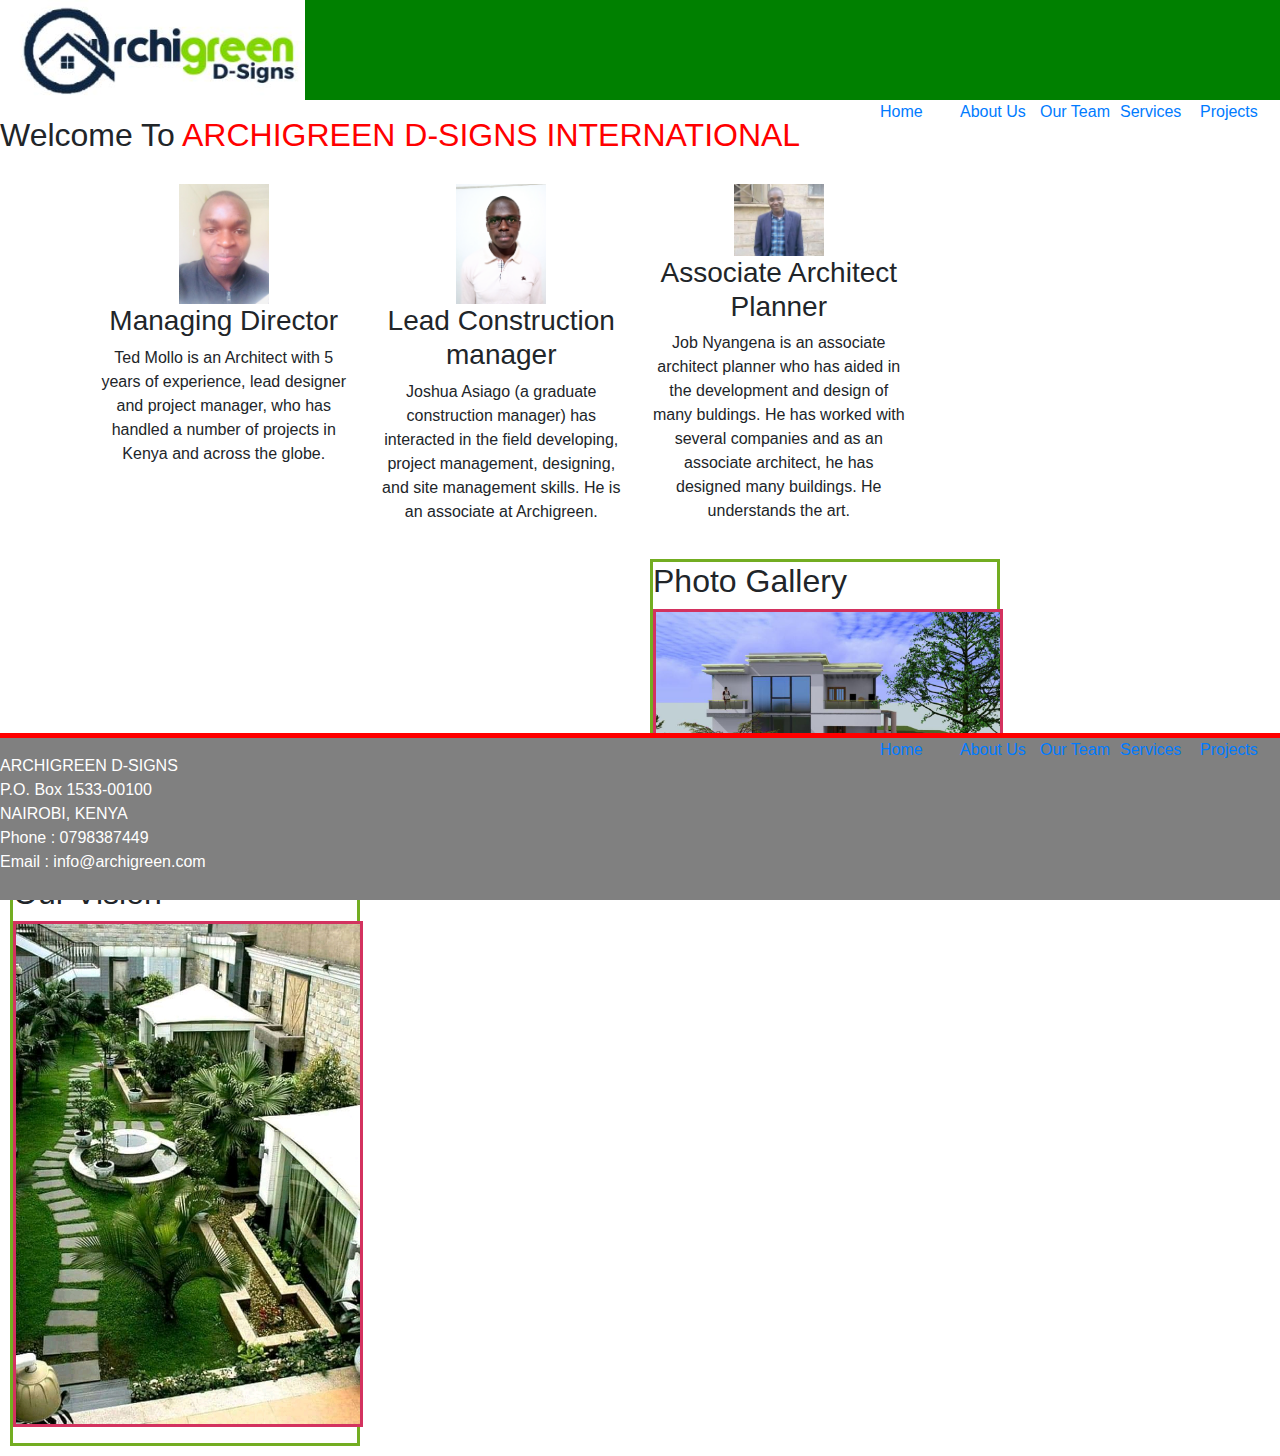
<file: team.html>
<!DOCTYPE html>
<html>

<head>
    <meta charset="utf-8">
    <meta name="viewport" content="width=device-width, initial-scale=1.0">
    <meta name="archigreens" content="achitectural planning and building services webpage.">
    <title>archigreen.com | Team</title>
    <!--    bootstrap css -->
    <link rel="stylesheet" href="CSS/bootstrap.min.css">
    <!--    main css-->
    <link href="CSS/style.css" rel="stylesheet" type="text/css">
    <!--    gallery css-->
    <link href="CSS/gallery.css" rel="stylesheet" type="text/css">
    <!--    font awesome -->
    <script src="JS/all.js"></script>
    <!-- magnific popup -->
    <link rel="stylesheet" href="CSS/magnific-popup.css" type="text/css">
</head>

<body>
    <header>

        <div class="nav-bar">
            <img src="images/ARCHGREEN.JPG" class="logo">
            <ul class="menu">
                <li><a href="projects.html"> Projects</a> </li>
                <li><a href="services.html"> Services </a> </li>
                <li><a href="team.html"> Our Team</a> </li>
                <li><a href="about.html"> About Us </a> </li>
                <li><a href="index.html"> Home </a> </li>

            </ul>
        </div>

    </header>
    <div class="intro">
        <h2> Welcome To <span>ARCHIGREEN D-SIGNS INTERNATIONAL</span></h2>
    </div>

    <!-- THE BODY OF THE TEAM BEGINS HERE -->
    <section id="boxes">
        <div class="container">
            <div class="box">
                <img src="./images/Tedre.jpeg">
                <h3>Managing Director</h3>
                <p>Ted Mollo is an Architect with 5 years of experience, lead designer and project manager, who has handled a number of projects in Kenya and across the globe. </p>
            </div>
            <div class="box">
                <img src="./images/Joshua3.jpg">
                <h3> Lead Construction manager</h3>
                <p>Joshua Asiago (a graduate construction manager) has interacted in the field developing, project management, designing, and site management skills. He is an associate at Archigreen.
                </p>
            </div>
            <div class="box">
                <img src="./images/atuti2.jpeg">
                <h3>Associate Architect Planner</h3>
                <p>Job Nyangena is an associate architect planner who has aided in the development and design of many buldings. He has worked with several companies and as an associate architect, he has designed many buildings. He understands the art.</p>
            </div>
        </div>
    </section>

    <br>





    <section>
        <div class="boxes">
            <div class="gallery boxes-ex">
                <h2> Photo Gallery</h2>
                <a href="gallery.html">
                    <img src="images/5_bedroom_suna3.jpg" alt="image of the gallery" width="50%"></a>
                <p> Click on the Photo to see our Projects gallery </p>



            </div>
            <div class="vision boxes-ex">
                <h2> Our Vision</h2>
                <img src="images/vision.jpg" height="100px" alt="image of the vission statement" width="50%">
                <p> </p>


            </div>


        </div>
    </section>



    <!-- footer begins here  -->
    <footer class="footer">
        <ul class="menu">
            <li><a href="projects.html"> Projects</a> </li>
            <li><a href="services.html"> Services </a> </li>
            <li><a href="team.html"> Our Team</a> </li>
            <li><a href="about.html"> About Us </a> </li>
            <li><a href="index.html"> Home </a> </li>

        </ul>
        <div class="details">
            <p>ARCHIGREEN D-SIGNS</span> <br> P.O. Box 1533-00100<br> NAIROBI, KENYA <br> Phone : 0798387449 <br> Email : info@archigreen.com
            </p>

        </div>
    </footer>
    <!-- footer ends here  -->
    <script>
    </script>
</body>

</html>
</file>
<file: CSS/style.css>
* {
     padding: 0px;
     margin: 0px;
 }
 
 .header_intro {
     align-content: center;
 }
 
 .logo {
     background-color: white;
 }
 
 .nav-bar {
     background-color: green;
 }
 
 .logo {
     height: 100px;
     /*	border-radius: 50%;
*/
 }
 /*.menu{
	padding: 0px;
	margin: 10px;


}*/
 
 .menu li {
     list-style: none;
     float: right;
     width: 80px;
     height: 40px;
     /* background-color: whitesmoke; */
 }
 
 span {
     color: red;
 }
 
 .boxe {
     padding: 10px;
     display: inline-block;
     align-items: center;
 }
 
 .boxes-ex {
     border: 3px solid #73AD21;
     width: 350px;
     height: auto;
     float: left;
     margin: 10px;
 }
 
 .boxes-ex img {
     border: 3px solid #d3325f;
     width: 350px;
     height: auto;
 }
 
 .header_intro {
     text-align: center;
     background-color: white;
 }
 
 aside {
     display: block;
 }
 /*.Contact{
	border: 4px solid red;
	width: 300px;
	height: 400px;
}
*/
 /* Slideshow container */
 
 .slideshow-container {
     max-width: 1000px;
     position: relative;
     margin: auto;
 }
 /* Hide the images by default */
 
 .mySlides {
     display: none;
 }
 
 .sliderImage {
     align-content: center;
     width: 80%;
     height: 600px;
 }
 /* Next & previous buttons */
 
 .prev,
 .next {
     cursor: pointer;
     position: absolute;
     top: 50%;
     width: auto;
     margin-top: -22px;
     padding: 16px;
     color: white;
     font-weight: bold;
     font-size: 18px;
     transition: 0.6s ease;
     border-radius: 0 3px 3px 0;
     user-select: none;
 }
 /* Position the "next button" to the right */
 
 .next {
     right: 0;
     border-radius: 3px 0 0 3px;
 }
 /* On hover, add a black background color with a little bit see-through */
 
 .prev:hover,
 .next:hover {
     background-color: rgba(0, 0, 0, 0.8);
 }
 /* #################  project   ##############*/
 
 #menu {
     background: linear-gradient(rgba(255, 255, 255, 0.7), rgba(255, 255, 255, 0.7)), url(../photosQ.frevis1.jpg)center/cover fixed no-repeat;
 }
 
 .special {
     border: 3px solid #d3325f;
     position: relative;
 }
 
 .special-text {
     position: absolute;
     top: 0;
     right: 10%;
     background: #d3325f;
     padding: 0 0.4rem;
 }
 /*  ############   end of project   ##############  */
 /* Caption text */
 
 .text {
     color: #f2f2f2;
     font-size: 15px;
     padding: 8px 12px;
     position: absolute;
     bottom: 8px;
     width: 100%;
     text-align: center;
 }
 /* Number text (1/3 etc) */
 
 .numbertext {
     color: #f2f2f2;
     font-size: 12px;
     padding: 8px 12px;
     position: absolute;
     top: 0;
 }
 /* The dots/bullets/indicators */
 /*  the  teams style  */
 /*boxes*/
 
 #boxes {
     margin-top: 20px;
 }
 
 #boxes .box {
     float: left;
     text-align: center;
     width: 25%;
     padding: 10px;
 }
 
 #boxes .box img {
     width: 90px;
 }
 /*end of the teams style  */
 
 .dot {
     cursor: pointer;
     height: 15px;
     width: 15px;
     margin: 0 2px;
     background-color: #bbb;
     border-radius: 50%;
     display: inline-block;
     transition: background-color 0.6s ease;
 }
 
 .active,
 .dot:hover {
     background-color: #717171;
 }
 /* Fading animation */
 
 .fade {
     -webkit-animation-name: fade;
     -webkit-animation-duration: 1.5s;
     -name: fade;
     animation-duration: 1.5s;
 }
 
 @-webkit-keyframes fade {
     from {
         opacity: .4
     }
     to {
         opacity: 1
     }
 }
 
 @keyframes fade {
     from {
         opacity: .4
     }
     to {
         opacity: 1
     }
 }
 
 .slideshow-container {
     background-image: url(images/IMG_5875.JPG);
 }
 /*  
 .footer {
     visibility: hidden;
 } */
 
 .footer:hover {
     visibility: visible;
 }
 
 .footer {
     border-top: solid 5px red;
     background-color: grey;
     padding-bottom: 10px;
     /*	float: left; */
     left: 0;
     bottom: 0;
     width: 100%;
     color: white;
     position: fixed;
 }
 
 .view:hover .footer {
     display: block;
 }
 
 .footer-nav li {
     list-style: none;
     float: right;
     width: 80px;
     height: 40px;
     background-color: orange;
 }
 /*########  about  ############*/
 
 .about-pictures {
     position: relative;
 }
 
 .about-image {
     position: absolute;
     width: 230px;
     height: 150px;
     transition: all 2s ease;
     opacity: 0.9;
 }
 
 .img-1 {
     left: 0%;
     top: 0%;
 }
 
 .img-2 {
     left: 20%;
     top: 20%;
     z-index: 10;
 }
 
 .img-3 {
     left: 40%;
     top: 45%;
     z-index: 20;
 }
 
 .img-4 {
     left: 40%;
     top: 0%;
 }
 
 .img-5 {
     left: 0%;
     top: 45%;
 }
 
 .about-image:hover {
     outline: 10px solid #d3325f;
     outline-offset: 0.8rem;
     transform: scale(1.3) rotate(20deg);
     z-index: 30;
     opacity: 1;
 }
 
 .about-pictures:hover .about-image:not(:hover) {
     opacity: 0.5;
 }
 /*######### review #########*/
 
 .review-item {
     background: rgba(255, 255, 255, 0.7);
     clip-path: polygon(5% 0, 100% 0, 90% 100%, 0 100%);
 }
 
 .review-img {
     width: 150px;
 }
 
 .team-icons a {
     color: #3b5998;
     transition: all 2s ease-in-out;
 }
 
 .team-icons a:hover {
     color: #242424;
     transform: translateY(-5px);
 }
</file>
<file: CSS/gallery.css>
* {
    padding: 0px;
    margin: 0px;
}

header {}

.header_intro {
    align-content: center;
}

.logo {
    background-color: white;
}

.nav-bar {
    background-color: green;
}

.logo {
    height: 100px;
    /*	border-radius: 50%;
*/
}


/*.menu{
	padding: 0px;
	margin: 10px;


}*/

.menu li {
    list-style: none;
    float: right;
    width: 80px;
    height: 40px;
    /* background-color: orange; */
}

span {
    color: red;
}

.boxe {
    padding: 10px;
    display: inline-block;
    align-items: center;
}

.boxes-ex {
    border: 3px solid #73AD21;
    width: 350px;
    height: auto;
    float: left;
    margin: 10px;
}

.header_intro {
    text-align: center;
    background-color: white;
}

aside {
    display: block;
}


/*.Contact{
	border: 4px solid red;
	width: 300px;
	height: 400px;
}
*/


/* Slideshow container */

.slideshow-container {
    max-width: 1000px;
    position: relative;
    margin: auto;
}


/* Hide the images by default */

.mySlides {
    display: none;
}

.sliderImage {
    align-content: center;
    width: 80%;
    height: 600px;
}


/* Next & previous buttons */

.prev,
.next {
    cursor: pointer;
    position: absolute;
    top: 50%;
    width: auto;
    margin-top: -22px;
    padding: 16px;
    color: white;
    font-weight: bold;
    font-size: 18px;
    transition: 0.6s ease;
    border-radius: 0 3px 3px 0;
    user-select: none;
}


/* Position the "next button" to the right */

.next {
    right: 0;
    border-radius: 3px 0 0 3px;
}


/* On hover, add a black background color with a little bit see-through */

.prev:hover,
.next:hover {
    background-color: rgba(0, 0, 0, 0.8);
}


/* Caption text */

.text {
    color: #f2f2f2;
    font-size: 15px;
    padding: 8px 12px;
    position: absolute;
    bottom: 8px;
    width: 100%;
    text-align: center;
}


/* Number text (1/3 etc) */

.numbertext {
    color: #f2f2f2;
    font-size: 12px;
    padding: 8px 12px;
    position: absolute;
    top: 0;
}


/* The dots/bullets/indicators */

.dot {
    cursor: pointer;
    height: 15px;
    width: 15px;
    margin: 0 2px;
    background-color: #bbb;
    border-radius: 50%;
    display: inline-block;
    transition: background-color 0.6s ease;
}

.active,
.dot:hover {
    background-color: #717171;
}


/* Fading animation */

.fade {
    -webkit-animation-name: fade;
    -webkit-animation-duration: 1.5s;
    -name: fade;
    animation-duration: 1.5s;
}

@-webkit-keyframes fade {
    from {
        opacity: .4
    }
    to {
        opacity: 1
    }
}

@keyframes fade {
    from {
        opacity: .4
    }
    to {
        opacity: 1
    }
}

.slideshow-container {
    background-image: url(images/IMG_5875.JPG);
}

.footer {
    border-top: solid 5px red;
    background-color: grey;
    padding-bottom: 10px;
    /*	float: left;
*/
    left: 0;
    bottom: 0;
    width: 100%;
    color: white;
    position: fixed;
}

.footer-nav li {
    list-style: none;
    float: right;
    width: 80px;
    height: 40px;
    background-color: orange;
}
</file>
